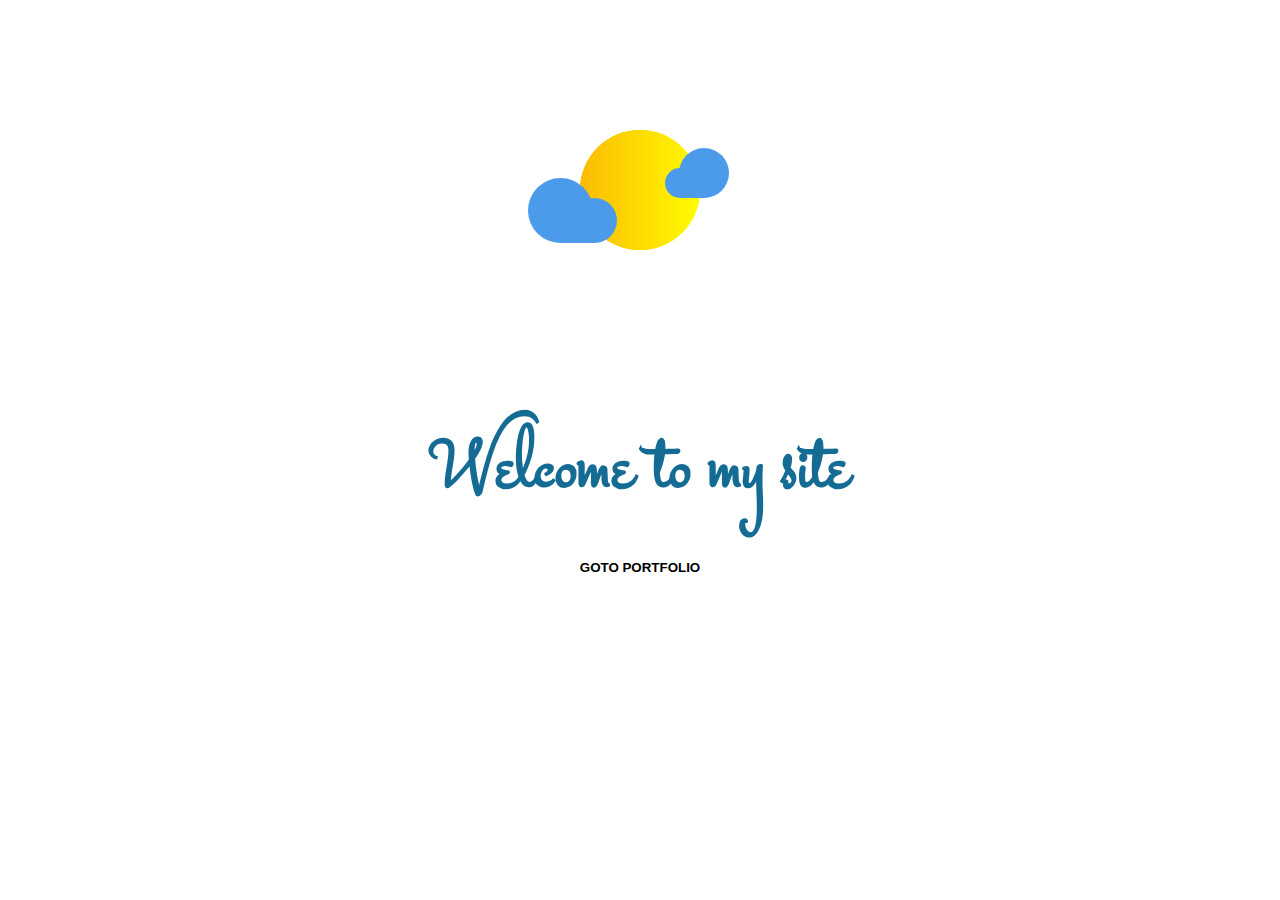
<file: index.html>
<!DOCTYPE html>
<html lang="en">
  <head>
    <meta charset="UTF-8" />
    <meta http-equiv="X-UA-Compatible" content="IE=edge" />
    <meta name="viewport" content="width=device-width, initial-scale=1.0" />
    <title>kartavya Portfolio home </title>
    <link rel="stylesheet" href="index.css">
    <link rel="preconnect" href="https://fonts.googleapis.com">
<link rel="preconnect" href="https://fonts.gstatic.com" crossorigin>
<link href="https://fonts.googleapis.com/css2?family=Cinzel+Decorative&family=Cormorant+SC:wght@300&family=Sacramento&family=Stalemate&family=Tilt+Neon&display=swap" rel="stylesheet">
  </head>
  <body>


<div class="container">
    <div class="cloud front">
      <span class="left-front"></span>
      <span class="right-front"></span>
    </div>
    <span class="sun sunshine"></span>
    <span class="sun"></span>
    <div class="cloud back">
      <span class="left-back"></span>
      <span class="right-back"></span>
    </div>
  </div>
  <header class="header">

    <h1 class="head">Welcome to my site</h1>
    
</header>
<a href="index2.html">
<button  >
    <span class="box">
       Goto Portfolio
     </span>
</button>
</a>

  </body>
</html>
</file>
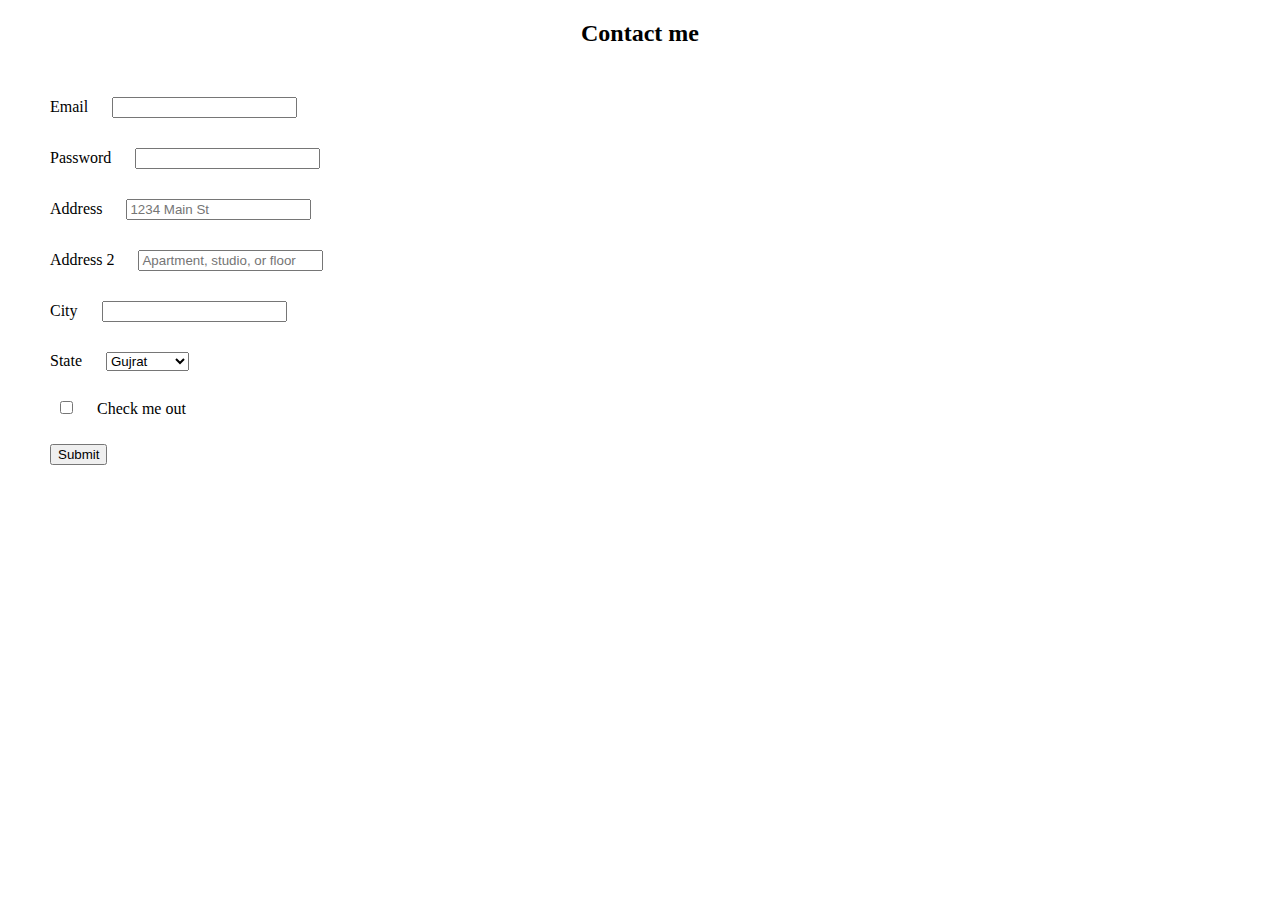
<file: contact.html>
<!DOCTYPE html>
<html lang="en">
<head>
    <meta charset="UTF-8">
    <meta http-equiv="X-UA-Compatible" content="IE=edge">
    <meta name="viewport" content="width=device-width, initial-scale=1.0">
    <link href="https://cdn.jsdelivr.net/npm/bootstrap@5.3.0-alpha3/dist/css/bootstrap.min.css" rel="stylesheet"
    integrity="sha384-KK94CHFLLe+nY2dmCWGMq91rCGa5gtU4mk92HdvYe+M/SXH301p5ILy+dN9+nJOZ" crossorigin="anonymous">

    <title>Document</title>
</head>
<body>
    <style>

       h2{
        margin-bottom: 40px;
        font-weight: bolder;
        text-align: center;
       }
       *{
        margin: 10px;
       }

    </style>
  <h2> Contact me</h2>
    <form  action="submit.html"class="row g-3 f1">
        <div class="col-md-6">
          <label for="inputEmail4" class="form-label" >Email</label>
          <input type="email" class="form-control" id="inputEmail4" required>
        </div>
        <div class="col-md-6">
          <label for="inputPassword4" class="form-label">Password</label>
          <input type="password" class="form-control" id="inputPassword4" required>
        </div>
        <div class="col-12">
          <label for="inputAddress" class="form-label">Address</label>
          <input type="text" class="form-control" id="inputAddress" placeholder="1234 Main St" required>
        </div>
        <div class="col-12">
          <label for="inputAddress2" class="form-label">Address 2</label>
          <input type="text" class="form-control" id="inputAddress2" placeholder="Apartment, studio, or floor" required>
        </div>
        <div class="col-md-6">
          <label for="inputCity" class="form-label" >City</label>
          <input type="text" class="form-control" id="inputCity" required>
        </div>
        <div class="col-md-4">
          <label for="inputState" class="form-label">State</label>
          <select id="inputState" class="form-select" required>
            <option selected>Gujrat</option>
            <option>Delhi</option>
            <option>Goa</option>
            <option>Kashmir</option>
            <option>Punjab</option>
            <option>Bangaluru</option>
            <option>Hydrabad</option>
          </select>
        </div>
       
        <div class="col-12">
          <div class="form-check">
            <input class="form-check-input" type="checkbox" id="gridCheck">
            <label class="form-check-label" for="gridCheck">
              Check me out
            </label>
          </div>
        </div>
        <div class="col-12">
          <button type="submit" class="btn btn-primary s1" >Submit</button>
        </div>
      </form>
      <script src="https://cdn.jsdelivr.net/npm/bootstrap@5.3.0-alpha3/dist/js/bootstrap.bundle.min.js"
      integrity="sha384-ENjdO4Dr2bkBIFxQpeoTz1HIcje39Wm4jDKdf19U8gI4ddQ3GYNS7NTKfAdVQSZe"
      crossorigin="anonymous"></script>
    </body>
</html>
</file>
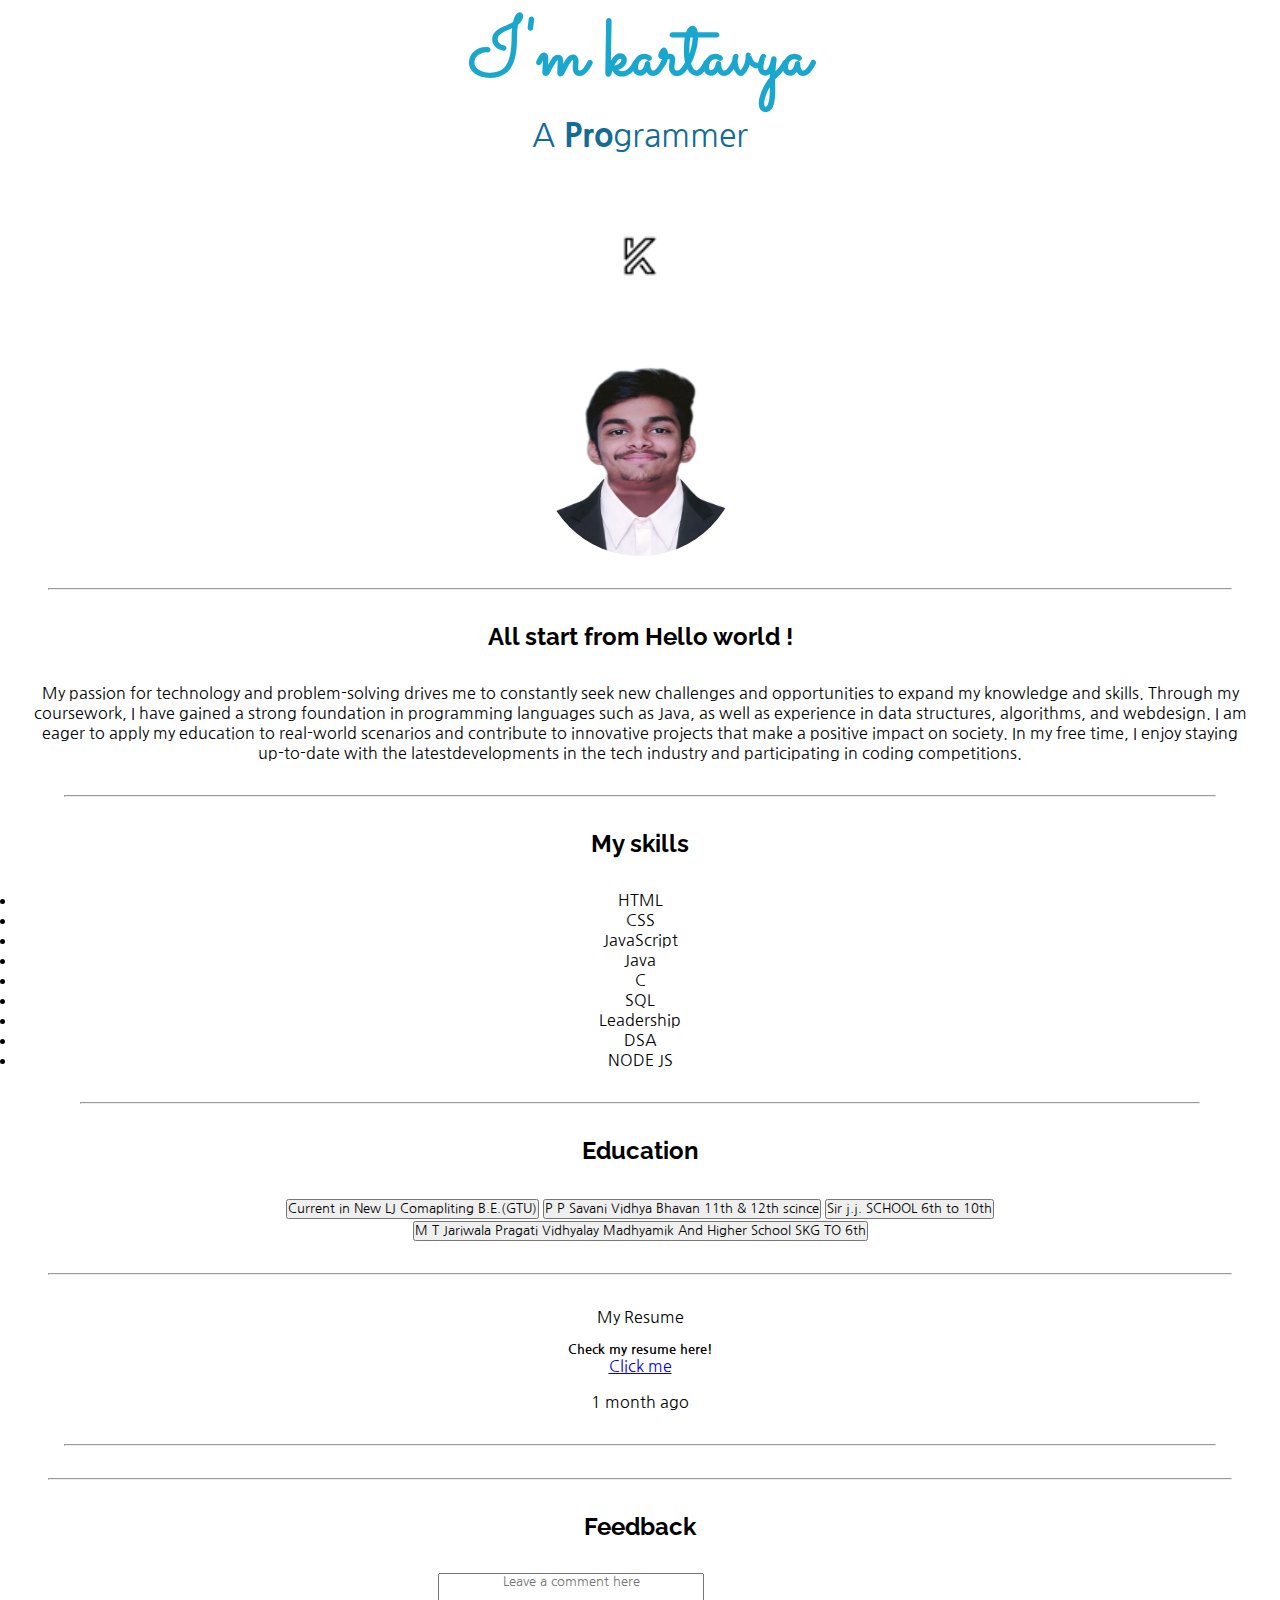
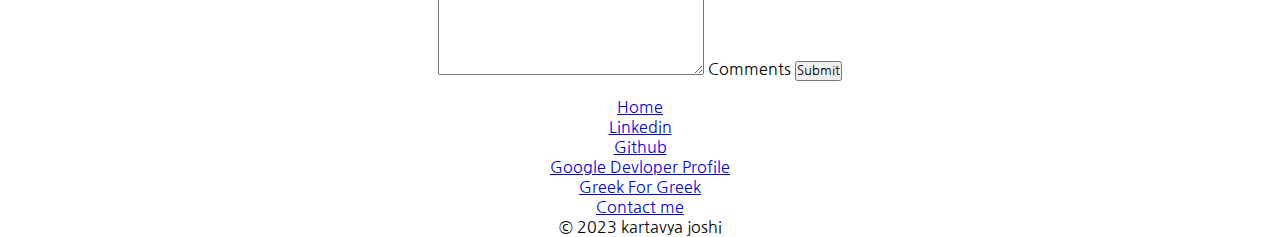
<file: index2.html>
<!DOCTYPE html>
<html lang="en">

<head>
    <meta charset="UTF-8">
    <meta http-equiv="X-UA-Compatible" content="IE=edge">
    <link rel="shortcut icon" href="logo.svg" type="kartavya's fevicon">
    <link rel="preconnect" href="https://fonts.googleapis.com">
    <link rel="preconnect" href="https://fonts.gstatic.com" crossorigin>
    <link
        href="https://fonts.googleapis.com/css2?family=Nanum+Gothic&family=Raleway:wght@300&family=Sacramento&display=swap"
        rel="stylesheet">
    <meta name="viewport" content="width=device-width, initial-scale=1.0">
    <link href="https://cdn.jsdelivr.net/npm/bootstrap@5.3.0-alpha3/dist/css/bootstrap.min.css" rel="stylesheet"
        integrity="sha384-KK94CHFLLe+nY2dmCWGMq91rCGa5gtU4mk92HdvYe+M/SXH301p5ILy+dN9+nJOZ" crossorigin="anonymous">
    <link rel="stylesheet" href="style.css">
    <title>Kartavya's Potfolio</title>

</head>



      


    <header class="header">

        <h1>I'm kartavya</h1>
        <p class="programmer">A <span class="pro">Pro</span>grammer</p>
        <img  class="k-logo" src="klogo.jpg" alt="img">
        <img class="kartavya" src="kRTAVYA.jpg" alt="Kartavya">

    </header>

    <div class="container">
        <hr>
        <div class="About">
            <h2>All start from Hello world !</h2>
            <p>My passion for technology and problem-solving drives me to constantly seek new challenges
                and opportunities to expand my knowledge and skills. Through my coursework, I have gained a strong
                foundation in programming languages such as Java, as well as experience in data structures, algorithms,
                and webdesign. I am eager to apply my education to real-world scenarios and
                contribute to innovative
                projects that make a positive impact on society. In my free time, I enjoy staying up-to-date with the
                latestdevelopments in the tech industry and participating in coding competitions.</p>

            <hr>
        </div class="skills">
        <h2>My skills</h2>
        <p>
        <ul class="list-group">

            <li class="list-group-item">HTML</li>
            <li class="list-group-item">CSS</li>
            <li class="list-group-item">JavaScript</li>
            <li class="list-group-item">Java</li>
            <li class="list-group-item">C</li>
            <li class="list-group-item">SQL</li>
            <li class="list-group-item">Leadership</li>
            <li class="list-group-item">DSA</li>
            <li class="list-group-item">NODE JS</li>

        </ul>
        </p>
        <div>

            <div class="Education">
                <hr>
                <h2>Education</h2>
                <div class="list-group">
                    <button type="button" class="list-group-item list-group-item-action active" aria-current="true">
                      Current in New LJ Comapliting B.E.(GTU)
                    </button>
                    <button type="button" class="list-group-item list-group-item-action">P P Savani Vidhya Bhavan  11th & 12th scince</button>
                    <button type="button" class="list-group-item list-group-item-action">Sir j.j. SCHOOL    6th to 10th</button>
                    <button type="button" class="list-group-item list-group-item-action">M T Jariwala Pragati Vidhyalay Madhyamik And Higher School SKG TO 6th</button>
                  </div>
            </div> 
        </div>

        <hr>
        <div class="certi">
            <div class="card text-center">
                <div class="card-header">
                  My Resume 
                </div>
                <div class="card-body">
                  <h5 class="card-title">Check my resume here!</h5>
                  <a href="KARTAVYARESUME.pdf" class="btn btn-primary">Click me</a>
                </div>
                <div class="card-footer text-body-secondary">
                  1 month ago
                </div>
              </div>
              <hr>

              </div>
          <hr>
              <div class="feedback">
              <h2>Feedback</h2>
              <form action="submit.html">
              <div class="form-floating">
                <textarea class="form-control" placeholder="Leave a comment here" id="floatingTextarea2" style="height: 100px" required></textarea>
                <label for="floatingTextarea2">Comments</label>
               <button type="submit" class="btn btn-primary " style="margin-top: 10px;">Submit</button>
              </div>
            </form>

              </div>
        </div>



        <footer class="py-3 my-4">
            <ul class="nav justify-content-center border-bottom pb-3 mb-3">
            
              <li class="nav-item "><a href="#" class="nav-link px-2 text-body-secondary ">Home</a></li>
              <li class="nav-item"><a href="https://www.linkedin.com/in/kartavya-joshi-186a23260/?trk=public-profile-join-page" class="nav-link px-2 text-body-secondary">Linkedin</a></li>
              <li class="nav-item"><a href="https://github.com/Kartavyajoshi" class="nav-link px-2 text-body-secondary">Github</a></li>
              <li class="nav-item"><a href="https://g.dev/KartavyaJoshi" class="nav-link px-2 text-body-secondary">Google Devloper Profile</a></li>
              <li class="nav-item"><a href="https://auth.geeksforgeeks.org/user/joshikartavya" class="nav-link px-2 text-body-secondary">Greek For Greek</a></li>
              <li class="nav-item"><a href="contact.html" class="nav-link px-2 text-body-secondary">Contact me</a></li>
            </ul>
            <p class="text-center text-body-secondary">© 2023 kartavya joshi</p>
          </footer>

    </div>






    <script src="https://cdn.jsdelivr.net/npm/bootstrap@5.3.0-alpha3/dist/js/bootstrap.bundle.min.js"
        integrity="sha384-ENjdO4Dr2bkBIFxQpeoTz1HIcje39Wm4jDKdf19U8gI4ddQ3GYNS7NTKfAdVQSZe"
        crossorigin="anonymous"></script>
</body>

</html>
</file>
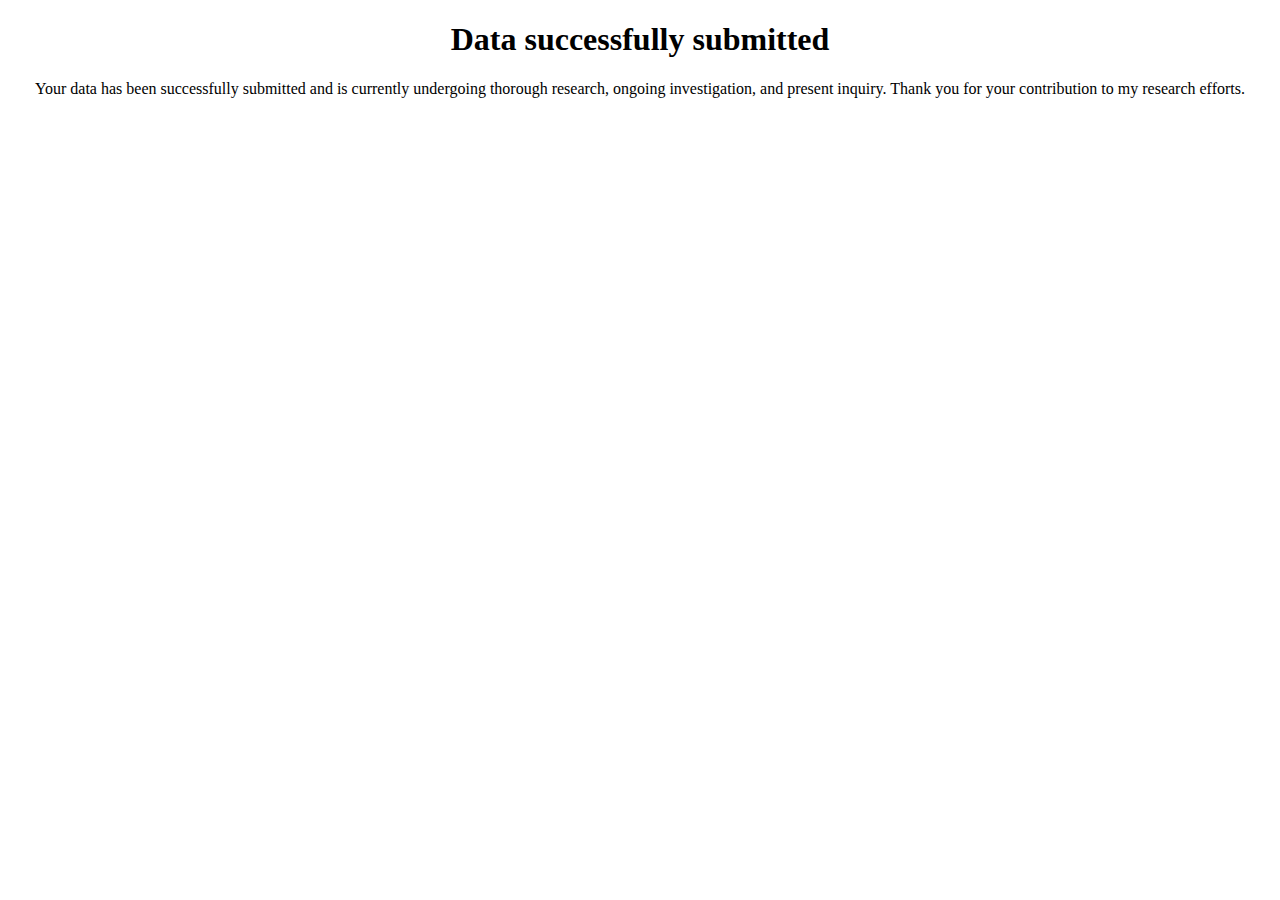
<file: submit.html>
<!DOCTYPE html>
<html lang="en">

<head>
    <link href="https://cdn.jsdelivr.net/npm/bootstrap@5.3.0-alpha3/dist/css/bootstrap.min.css" rel="stylesheet"
        integrity="sha384-KK94CHFLLe+nY2dmCWGMq91rCGa5gtU4mk92HdvYe+M/SXH301p5ILy+dN9+nJOZ" crossorigin="anonymous">

    <meta charset="UTF-8">
    <meta http-equiv="X-UA-Compatible" content="IE=edge">
    <meta name="viewport" content="width=device-width, initial-scale=1.0">
    <title>Document</title>
</head>

<body>

    <center>
        <div class="bg-body-tertiary p-5 rounded c1">
            <div class="col-sm-8 py-5 mx-auto">
                <h1 class="display-5 fw-normal">Data successfully submitted</h1>

                <p>Your data has been successfully submitted and is currently undergoing thorough research, ongoing
                    investigation, and present inquiry. Thank you for your contribution to my research
                    efforts.
            </div>
        </div>
    </center>
</body>

</html>
</file>
<file: index.css>
.programmer {
  color: #146c94;
  font-family: "Cinzel Decorative", cursive;
  text-align: center;
  font-size: 2rem;
  margin-top: 0;
}
.head {
  text-align: center;
  font-size: 100px;
  color: #146c94;
  font-family: "Stalemate", cursive;
  margin-bottom: 0;
}
.container {
  margin-top: 0;
  width: 250px;
  height: 250px;
  margin: 50px auto;
  padding: 15px;
  display: flex;
  align-items: center;
  justify-content: center;
}

.cloud {
  width: 250px;
}

.front {
  padding-top: 45px;
  margin-left: 25px;
  display: inline;
  position: absolute;
  z-index: 11;
  animation: clouds 8s infinite;
  animation-timing-function: ease-in-out;
}

.back {
  margin-top: -30px;
  margin-left: 150px;
  z-index: 12;
  animation: clouds 12s infinite;
  animation-timing-function: ease-in-out;
}

.right-front {
  width: 45px;
  height: 45px;
  border-radius: 50% 50% 50% 0%;
  background-color: #4c9beb;
  display: inline-block;
  margin-left: -25px;
  z-index: 5;
}

.left-front {
  width: 65px;
  height: 65px;
  border-radius: 50% 50% 0% 50%;
  background-color: #4c9beb;
  display: inline-block;
  z-index: 5;
}

.right-back {
  width: 50px;
  height: 50px;
  border-radius: 50% 50% 50% 0%;
  background-color: #4c9beb;
  display: inline-block;
  margin-left: -20px;
  z-index: 5;
}

.left-back {
  width: 30px;
  height: 30px;
  border-radius: 50% 50% 0% 50%;
  background-color: #4c9beb;
  display: inline-block;
  z-index: 5;
}

.sun {
  width: 120px;
  height: 120px;
  background: -webkit-linear-gradient(to right, #fcbb04, #fffc00);
  background: linear-gradient(to right, #fcbb04, #fffc00);
  border-radius: 60px;
  display: inline;
  position: absolute;
}

.sunshine {
  animation: sunshines 2s infinite;
}

@keyframes sunshines {
  0% {
    transform: scale(1);
    opacity: 0.6;
  }

  100% {
    transform: scale(1.4);
    opacity: 0;
  }
}

@keyframes clouds {
  0% {
    transform: translateX(15px);
  }

  50% {
    transform: translateX(0px);
  }

  100% {
    transform: translateX(15px);
  }
}

.box {
  width: 140px;
  height: auto;
  float: left;
  transition: 0.5s linear;
  position: relative;
  display: block;
  overflow: hidden;
  padding: 15px;
  text-align: center;
  margin: 0 5px;
  background: transparent;
  text-transform: uppercase;
  font-weight: 900;
}

.box:before {
  position: absolute;
  content: "";
  left: 0;
  bottom: 0;
  height: 4px;
  width: 100%;
  border-bottom: 4px solid transparent;
  border-left: 4px solid transparent;
  box-sizing: border-box;
  transform: translateX(100%);
}

.box:after {
  position: absolute;
  content: "";
  top: 0;
  left: 0;
  width: 100%;
  height: 4px;
  border-top: 4px solid transparent;
  border-right: 4px solid transparent;
  box-sizing: border-box;
  transform: translateX(-100%);
}

.box:hover {
  box-shadow: 0 5px 15px rgba(0, 0, 0, 0.5);
}

.box:hover:before {
  border-color: #262626;
  height: 100%;
  transform: translateX(0);
  transition: 0.3s transform linear, 0.3s height linear 0.3s;
}

.box:hover:after {
  border-color: #262626;
  height: 100%;
  transform: translateX(0);
  transition: 0.3s transform linear, 0.3s height linear 0.5s;
}

button {
  display: block;
  margin: auto;
  color: black;
  text-decoration: none;
  cursor: pointer;
  outline: none;
  border: none;
  background: transparent;
}
a {
  text-decoration: none;
}
</file>
<file: style.css>
*{
    margin: 0;
    padding: 0;
    text-align: center;
    font-family: 'Nanum Gothic', sans-serif;

}
div{
    margin: 1rem;
}

h1{
    color:#19A7CE;
    font-family: 'Sacramento', cursive;
    text-align: center;
    justify-content: center;
    margin: auto;
    padding: auto;
    font-size: 5rem;

}
.programmer{
    color: #146C94;
    
    text-align: center;
    font-size: 2rem;
}
.pro{
    font-weight: 1000;
}
h2{
    font-family: 'Raleway', sans-serif;
    margin: 2rem;
}
hr{
    margin: 2rem;
}
a:hover{
    background-color: rgba(0, 0, 0, 0.053);
    border-radius: 5%;
   
}
.na{
    display: block;
    margin: auto;
}
.header{
   display: flex;
   flex-direction: column;
}
.link:hover{
    background-color: white;
}

.header>img{
  
    width: 200px;
    height: 200px;
    margin: auto;
    border-radius: 50%;
    /*overflow: auto;*/

}
</file>
